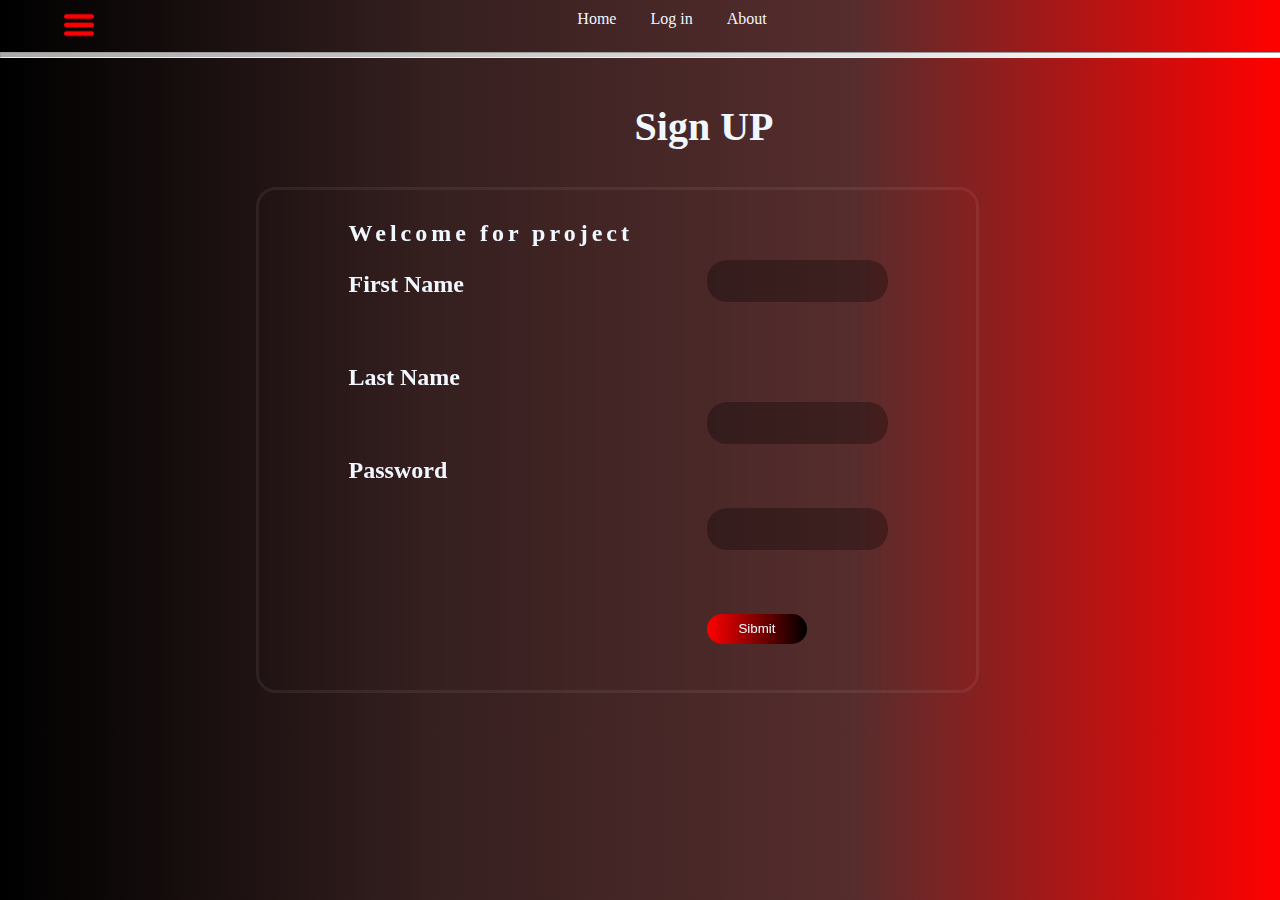
<file: index.html>
<!DOCTYPE html>
<html lang="en">
<head>
    <meta charset="UTF-8">
    <meta name="viewport" content="width=device-width, initial-scale=1.0">
    <link rel="stylesheet" href="style.css">
    <title>Enter Importer Data</title>
</head>
<body>
   <div class="space1"></div>
   <div class="nav">
    <div class="emp"></div>
  <div class="img1">
        <img src="img/menu_14667372.png" alt="Faild">
    </div>
    <nav>
<a href="">Home</a>
<a href="">Log in</a>
<a href="">About</a>
    </nav>
    <div class="emp"></div>
   </div>
   <hr>
   <div class="space1"></div>
   <div class="parants1">
    <div class="emp"></div>
    <div id="font-js">
        <h1>Thanks for sign up wait prossce</h1>
    </div>
    <div class="son" id="son1">
        <h1>Sign UP</h1>
        <div class="space1"></div>
       
        <div class="son1" >
            
            <div class="space1"></div>
            
            <div class="parants2">
                <div id="F2">
                    <h1>Hello</h1>
                </div>
              <div class="font1"></div>
                    <div class="Welcome">
                        <h2>Welcome for project</h2>
                        <h3>First Name</h3>
                        <br>
                        <h3>Last Name</h3>
                        <br>

                        <h3>Password</h3>
                        
                    </div>
                    <div class="form">
                        <div class="space1"></div>
                        <div class="space1"></div>
                        <div class="space1"></div>
                        <div class="space1"></div>
                        <div class="space1"></div>

                            <div class="br1">
                                <div class="space1"></div>
                            <br>
                            <br>
                            <br> <br>
                            <br>
                            </div>
                            <input type="text" id="FN">
                            <div class="br2">
                                <div class="space1"></div>

                            <br>
                            <br>
                            <br>
                            <br>
                            <br>
                            </div>
                            <input type="text" id="LN">
                            <div class="br3">
                                <div class="space1"></div>

                            <br>
                            <br>
                            <br></div>
                            <input type="password" id="PASS">
                            <div class="br4">
                                <div class="space1"></div>

                            <br>
                            <br>
                            <br></div>
                            <button id="sim">Sibmit</button>
                       
                    </div>
                
               
            </div>
        </div>

    </div>
    <div class="emp"></div>
   </div>
   <div class="space1"></div>
   <div class="space1"></div>
   <div class="space1"></div>
   <div class="space1"></div>
<script src="gitignore.js"></script>
</body>
</html>
</file>
<file: style.css>
body{
    background : linear-gradient(to right,black, #351f1f ,#562d2d,red);
  margin: 0;
}
.nav{
    display: grid;
    grid-template-columns: 5% 1fr 2fr 1fr;
}
.space1{
    height: 10px;
    
}
.nav img{
    width: 30px;
    transition: .5s;
    cursor: pointer;
}
.nav a{
    color: aliceblue;
    text-decoration: none;
    padding: 15px;
    transition: .5s;
    
}
nav{
    text-align: center;

}
nav a:hover{
    border-radius:20px ;
letter-spacing: 5px;
background-color: black;


}
.img1 img:hover {
    background-color: black;
    border-radius: 5px;
    transform:scale(1.5) ;
}
hr{
    width: 100%;
    height:  4px;
    background: linear-gradient(to right,darkgray,white);
}
.parants1{
    display: grid;
    grid-template-columns: 20% 1fr 10%;
}
.son h1{
    color: aliceblue;
    text-align: center;
    font-size: 40px;
    
    animation: i 5s  forwards;
    
}
#font-js{
    display: none;
    color: aliceblue;
    font-size: larger;
    text-align: center;

}
@keyframes i{
0%{
   color: #000;
}
50%{
    letter-spacing: 5px;
    
   
}100%{
    letter-spacing: 8px;
    color: azure;
}
}
h2{
    color: aliceblue;
    letter-spacing: 4px;
}
.son1 {
    
    border-radius: 20px;
    border: 3px solid #ffffff11;
    backdrop-filter: blur(5px);
    width: 80%;
    height: 500px;
   

    transition: 1s;
    
    
}
.parants2{
    display: grid;
    grid-template-columns: 1fr 4fr 3fr;
}
.font1{
text-align: center;
}
.son1:hover{
    box-shadow:0 0 20px 5px #000;
    transform: scale(1.1);
}
h3{
    color: aliceblue;
    font-size: x-large;
    
}
input{
    backdrop-filter: blur(20px);
    background-color: #0000004a;
    border: 0;
    border-radius: 20px;
    height: 40px;
    color: aliceblue;
    transition: .5s;
}
input:focus{
    transform: scale(1.2);
}
button{
    background:linear-gradient(to right ,red ,black) ;
    border-radius: 20px;
    color: aliceblue;
    border: 0;
    width: 100px;
    height: 30px;
    transition: .5s;
}
button:hover{
transform: scale(1.5);
animation: move .15s infinite ;
letter-spacing: 2px;
}
@keyframes move {
    0%{
    background:linear-gradient(to left,red ,black) ;


    }
    50%{
    background:linear-gradient(black ,red) ;
    

    }
    75%{
        background:linear-gradient(red ,black) ;

    }

    100%{
   
        background:linear-gradient( to right,black ,red) ;

    }
}
 form .space1{
display: none;
}

.br1 br{
    display: none;
}
form{
    display: none;
}
#F2{
    display: none;
}
@media (max-width:1032px) {
        
    .nav a{
        display: none;
      }
      
    .Welcome h2 {
font-size: medium;
    }
    .Welcome h3 {
        font-size: small;
            }
            input{
                width: 150px;
            }
          .son1{
            width: 450px;
            height: 300px;
          }
        .br1 br{
            display: none;
        }
        form .space1{
            display: block;
            }
        
        .br2 br{
            display: none;
        } .br3 br{
            display: none;
        }
        .br4 br{
            display: none;
        }
}
@media (max-width:575px) {

    #font-js{
        display: none;
        color: aliceblue;
        font-size: xx-small;
        text-align: center;
    }
    .nav img{
        width: 30px;
        transition: .5s;
        cursor: pointer;
    }
    .nav a{
        color: aliceblue;
        text-decoration: none;
        padding: 15px;
        transition: .5s;
        
    }
   
   
    .img1 img:hover {
        background-color: black;
        border-radius: 5px;
        transform:scale(1.1) ;
    }
    hr{
        width: 100%;
        height:  1px;
        background: linear-gradient(to right,darkgray,white);
    }
    .parants1{
        display: grid;
        grid-template-columns: 10% 1fr 10%;
    }
    .son h1{
        color: aliceblue;
        text-align: center;
        font-size: 25px;
        
        animation: i 5s  forwards;
        
    }
   
    @keyframes i{
    0%{
       color: #000;
    }
    50%{
        letter-spacing: 5px;
        
       
    }100%{
        letter-spacing: 8px;
        color: azure;
    }
    }
    h2{
        color: aliceblue;
        letter-spacing: 4px;
    }
    .son1 {
        
        border-radius: 20px;
        border: 3px solid #ffffff11;
        backdrop-filter: blur(5px);
        width: 100%;
        height: 300px;
       
    
        transition: 1s;
        
        
    }
  
    .font1{
    text-align: center;
    }
    .son1:hover{
        box-shadow:0 0 20px 5px #000;
        transform: scale(1.1);
    }
    h3{
        color: aliceblue;
        font-size: x-large;
        
    }
    input{
        backdrop-filter: blur(20px);
        background-color: #0000004a;
        border: 0;
        border-radius: 20px;
        height: 40px;
        color: aliceblue;
        transition: .5s;
    }
    input:focus{
        transform: scale(1);
        
    }
    button{
        background:linear-gradient(to right ,red ,black) ;
        border-radius: 20px;
        color: aliceblue;
        border: 0;
        width: 100px;
        height: 30px;
        transition: .5s;
    }
    button:hover{
        transform: scale(1);
        animation: none  ;
        letter-spacing: 2px;
        }}
</file>
